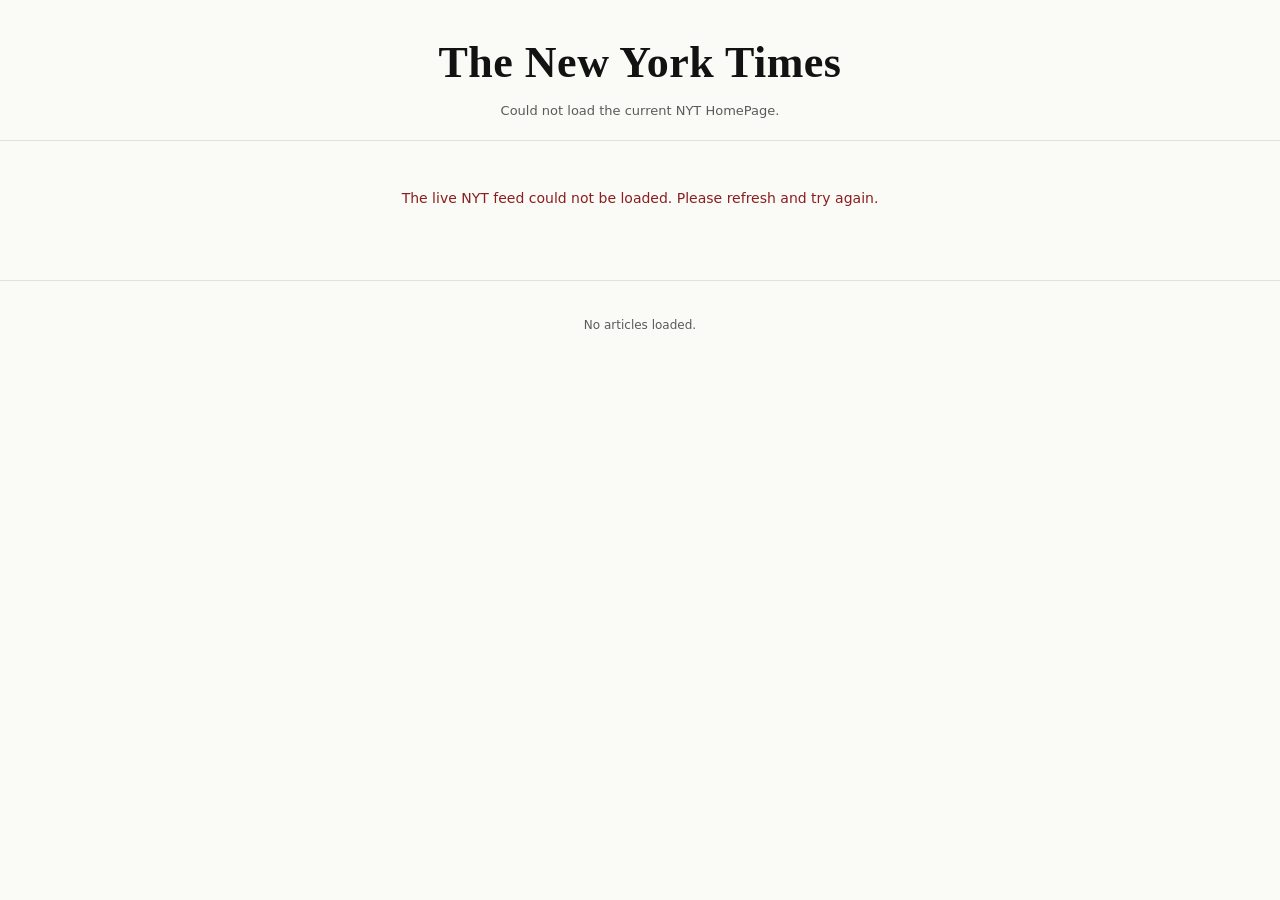
<file: docs/index.html>
<!doctype html>
<html lang="en">
<head>
  <meta charset="utf-8">
  <meta name="viewport" content="width=device-width, initial-scale=1">
  <title>NYT &middot; via archive.ph</title>
  <link rel="stylesheet" href="static/style.css">
</head>
<body>
  <header class="masthead">
    <h1>The New York Times</h1>

      <p class="sub" id="status">Loading the current NYT HomePage&hellip;</p>

  </header>


  <main class="grid" id="article-grid">
    <p class="loading">Fetching the current NYT HomePage&hellip;</p>
  </main>

  <footer class="footer">
    <p id="article-count">Loading articles&hellip;</p>
  </footer>
  <script src="static/app.js"></script>

</body>
</html>
</file>
<file: docs/static/style.css>
:root {
  --bg: #fafaf7;
  --fg: #121212;
  --muted: #5a5a5a;
  --line: #e2e2dd;
  --accent: #326891;
  --badge-bg: #1f3a52;
  --badge-fg: #fff;
}

* { box-sizing: border-box; }

html, body {
  margin: 0;
  padding: 0;
  background: var(--bg);
  color: var(--fg);
  font-family: Georgia, 'Times New Roman', serif;
  line-height: 1.4;
}

.masthead {
  text-align: center;
  padding: 32px 16px 20px;
  border-bottom: 1px solid var(--line);
}

.masthead h1 {
  font-family: 'Old English Text MT', 'Cinzel', Georgia, serif;
  font-size: 44px;
  margin: 0;
  letter-spacing: 0.5px;
}

.masthead .sub {
  margin: 8px 0 0;
  font-size: 13px;
  color: var(--muted);
  font-family: -apple-system, system-ui, sans-serif;
}

.grid {
  max-width: 1200px;
  margin: 0 auto;
  padding: 24px 16px 48px;
  display: grid;
  gap: 28px 24px;
  grid-template-columns: repeat(3, 1fr);
}

.loading {
  grid-column: 1 / -1;
  margin: 24px auto;
  color: var(--muted);
  font-family: -apple-system, system-ui, sans-serif;
  font-size: 14px;
}

.loading.error { color: #8b1e1e; }

.card {
  display: flex;
  flex-direction: column;
  border-top: 1px solid var(--line);
  padding-top: 16px;
}

.card.hero {
  grid-column: span 3;
  flex-direction: row;
  gap: 24px;
  border-top: none;
  padding-top: 0;
  padding-bottom: 28px;
  border-bottom: 2px solid var(--fg);
}

.card.hero .card-link { display: flex; gap: 24px; align-items: flex-start; }
.card.hero .card-img { width: 56%; max-height: 400px; }
.card.hero .card-title { font-size: 32px; }

.card-link {
  text-decoration: none;
  color: inherit;
  display: block;
}

.card-link:hover .card-title { color: var(--accent); }

.card-img {
  width: 100%;
  height: auto;
  display: block;
  margin-bottom: 10px;
  background: #ececec;
}

.card-title {
  font-size: 19px;
  font-weight: 700;
  margin: 0 0 8px;
  line-height: 1.25;
}

.card-summary {
  font-size: 14px;
  color: var(--muted);
  margin: 0 0 10px;
}

.card-meta {
  margin-top: auto;
  padding-top: 8px;
  font-family: -apple-system, system-ui, sans-serif;
  font-size: 12px;
  display: flex;
  align-items: center;
  gap: 10px;
}

.badge {
  background: var(--badge-bg);
  color: var(--badge-fg);
  padding: 2px 8px;
  border-radius: 3px;
  font-size: 11px;
  letter-spacing: 0.4px;
  text-transform: uppercase;
}

.orig {
  color: var(--muted);
  text-decoration: none;
}
.orig:hover { color: var(--accent); text-decoration: underline; }

.footer {
  text-align: center;
  padding: 24px 16px 40px;
  color: var(--muted);
  font-family: -apple-system, system-ui, sans-serif;
  font-size: 12px;
  border-top: 1px solid var(--line);
}

@media (max-width: 900px) {
  .grid { grid-template-columns: repeat(2, 1fr); }
  .card.hero { grid-column: span 2; flex-direction: column; }
  .card.hero .card-link { flex-direction: column; }
  .card.hero .card-img { width: 100%; }
  .card.hero .card-title { font-size: 26px; }
}

@media (max-width: 600px) {
  .grid { grid-template-columns: 1fr; padding: 16px 12px 32px; }
  .card.hero { grid-column: span 1; }
  .masthead h1 { font-size: 32px; }
}
</file>
